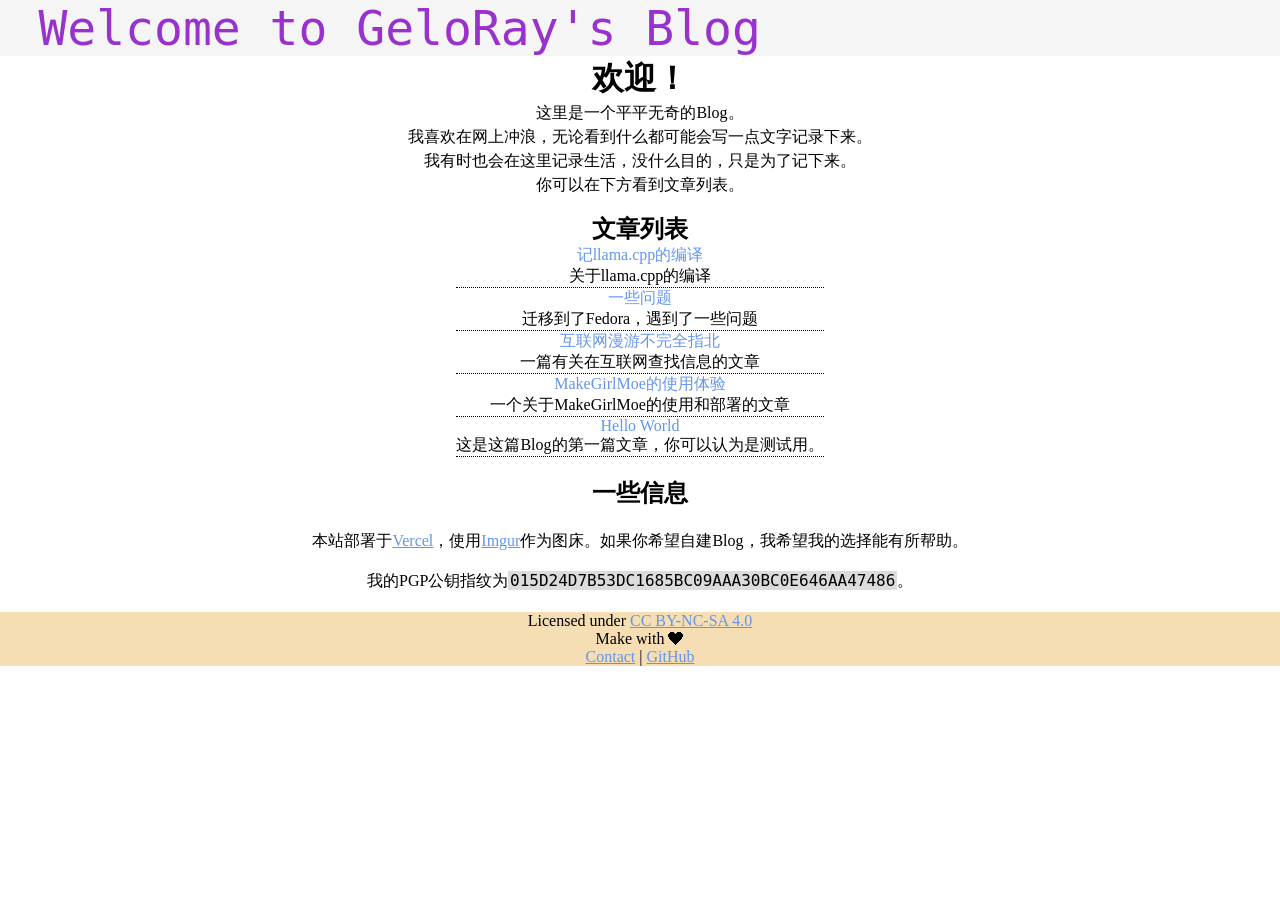
<file: index.html>
<!DOCTYPE html>

<html lang="zh-CN">

<head>
    <meta charset="utf-8" />
    <meta name="viewport" content="width=device-width,initial-scale=1" />
    <title>欢迎 | Blog主页</title>
    <link rel="stylesheet" href="./homepage.css" />
    <link rel="stylesheet" href="./article/style.css" />
</head>

<body>
    <header>
        <span id="welcome">
            Welcome to GeloRay's Blog
        </span>
    </header>
    <main>
        <div id="mainPage">
            <h1>欢迎！</h1>
            <p>
                这里是一个平平无奇的Blog。<br>
                我喜欢在网上冲浪，无论看到什么都可能会写一点文字记录下来。<br>
                我有时也会在这里记录生活，没什么目的，只是为了记下来。<br>
                你可以在下方看到文章列表。
            </p>
            <div id="articles">
                <h2>
                    文章列表
                </h2>
                <div id="list">
                    <!--ARTICLE-HERE-->
                    <detail open>
                        <summary>
                            <a href=./article/20267121138.html>记llama.cpp的编译</a>
                        </summary>
                        关于llama.cpp的编译
                    </detail>
                    <detail open>
                        <summary>
                            <a href=./article/Fedora_Problems.html>一些问题</a>
                        </summary>
                        迁移到了Fedora，遇到了一些问题
                    </detail>
                    <detail open>
                        <summary>
                            <a href=./article/Net_Exploration.html>互联网漫游不完全指北</a>
                        </summary>
                        一篇有关在互联网查找信息的文章
                    </detail>
                    <detail open>
                        <summary>
                            <a href=./article/MakeGirlMoe_Usage.html>MakeGirlMoe的使用体验</a>
                        </summary>一个关于MakeGirlMoe的使用和部署的文章
                    </detail>
                    <detail open>
                        <summary>
                            <a href=./article/hello-world.html>Hello World</a>
                        </summary>这是这篇Blog的第一篇文章，你可以认为是测试用。
                    </detail>
                </div>
            </div>
            <h2>一些信息</h2>
            <p>本站部署于<a href="https://vercel.com">Vercel</a>，使用<a
                    href="https://imgur.com">Imgur</a>作为图床。如果你希望自建Blog，我希望我的选择能有所帮助。</p>
            <p>我的PGP公钥指纹为<code>015D24D7B53DC1685BC09AAA30BC0E646AA47486</code>。</p>
        </div>
    </main>
    <footer>
        Licensed under <a href="https://creativecommons.org/licenses/by-nc-sa/4.0/">CC BY-NC-SA 4.0</a>
        <br />
        Make with ❤
        <br />
        <a href="mailto:gusg6330@gmail.com" id="Contact">Contact</a> | <a
            href="https://github.com/GeloRay/blog">GitHub</a>
    </footer>
</body>

</html>
</file>
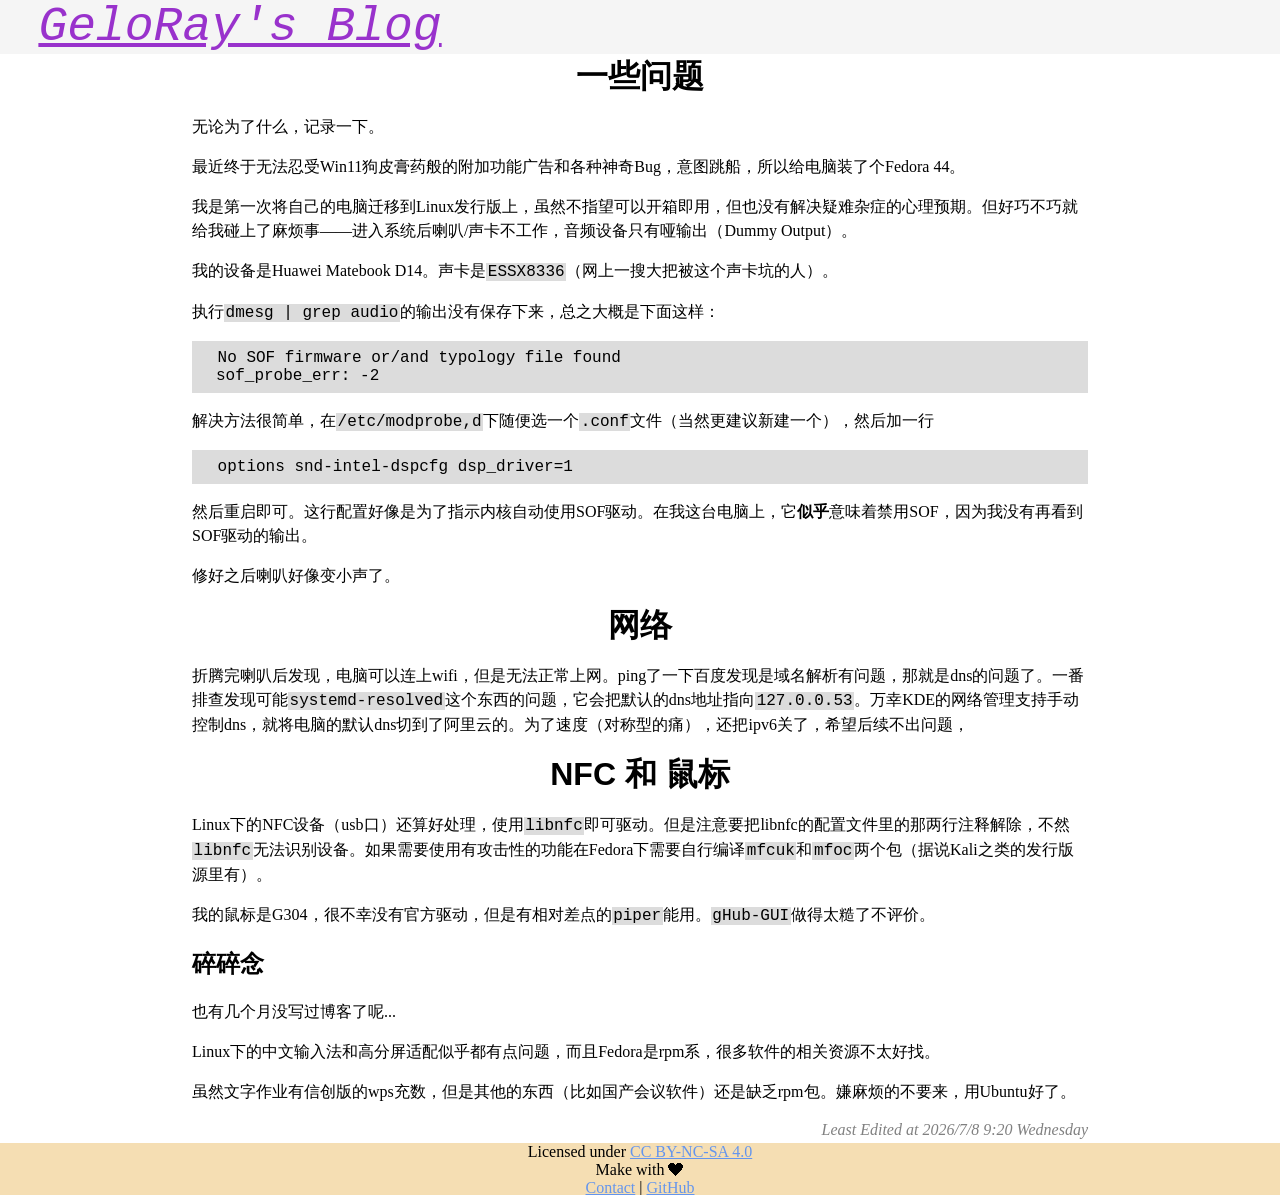
<file: article/Fedora_Problems.html>
<!DOCTYPE html>

<html lang="zh-CN">

<head>
    <meta charset="utf-8" />
    <meta name="viewport" content="width=device-width,initial-scale=1" />
    <title></title>
    <link rel="stylesheet" href="./style.css" />
</head>

<body>
    <header>
        <a href="../index.html" id="HomePageLink">
            <em>GeloRay's Blog</em>
        </a>
    </header>
    <main>
        <div id="mainPage">
            <h1>一些问题</h1>
<p>无论为了什么，记录一下。</p>
<p>最近终于无法忍受Win11狗皮膏药般的附加功能广告和各种神奇Bug，意图跳船，所以给电脑装了个Fedora 44。</p>
<p>我是第一次将自己的电脑迁移到Linux发行版上，虽然不指望可以开箱即用，但也没有解决疑难杂症的心理预期。但好巧不巧就给我碰上了麻烦事——进入系统后喇叭/声卡不工作，音频设备只有哑输出（Dummy Output）。</p>
<p>我的设备是Huawei Matebook D14。声卡是<code>ESSX8336</code>（网上一搜大把被这个声卡坑的人）。</p>
<p>执行<code>dmesg | grep audio</code>的输出没有保存下来，总之大概是下面这样：</p>
<pre><code>No SOF firmware or/and typology file found
sof_probe_err: -2
</code></pre>
<p>解决方法很简单，在<code>/etc/modprobe,d</code>下随便选一个<code>.conf</code>文件（当然更建议新建一个），然后加一行</p>
<pre><code>options snd-intel-dspcfg dsp_driver=1
</code></pre>
<p>然后重启即可。这行配置好像是为了指示内核自动使用SOF驱动。在我这台电脑上，它<strong>似乎</strong>意味着禁用SOF，因为我没有再看到SOF驱动的输出。</p>
<p>修好之后喇叭好像变小声了。</p>
<h1>网络</h1>
<p>折腾完喇叭后发现，电脑可以连上wifi，但是无法正常上网。ping了一下百度发现是域名解析有问题，那就是dns的问题了。一番排查发现可能<code>systemd-resolved</code>这个东西的问题，它会把默认的dns地址指向<code>127.0.0.53</code>。万幸KDE的网络管理支持手动控制dns，就将电脑的默认dns切到了阿里云的。为了速度（对称型的痛），还把ipv6关了，希望后续不出问题，</p>
<h1>NFC 和 鼠标</h1>
<p>Linux下的NFC设备（usb口）还算好处理，使用<code>libnfc</code>即可驱动。但是注意要把libnfc的配置文件里的那两行注释解除，不然<code>libnfc</code>无法识别设备。如果需要使用有攻击性的功能在Fedora下需要自行编译<code>mfcuk</code>和<code>mfoc</code>两个包（据说Kali之类的发行版源里有）。</p>
<p>我的鼠标是G304，很不幸没有官方驱动，但是有相对差点的<code>piper</code>能用。<code>gHub-GUI</code>做得太糙了不评价。</p>
<h2>碎碎念</h2>
<p>也有几个月没写过博客了呢...</p>
<p>Linux下的中文输入法和高分屏适配似乎都有点问题，而且Fedora是rpm系，很多软件的相关资源不太好找。</p>
<p>虽然文字作业有信创版的wps充数，但是其他的东西（比如国产会议软件）还是缺乏rpm包。嫌麻烦的不要来，用Ubuntu好了。</p>
        </div>
        <div id="time">
            <i>Least Edited at 2026/7/8 9:20 Wednesday</i>
        </div>
    </main>
    <footer>
        Licensed under <a href="https://creativecommons.org/licenses/by-nc-sa/4.0/">CC BY-NC-SA 4.0</a>
        <br />
        Make with ❤
        <br />
        <a href="mailto:gusg6330@gmail.com" id="Contact">Contact</a> | <a href="https://github.com/GeloRay/blog">GitHub</a>
    </footer>
    <script src="./script.js" defer></script>
</body>

</html>
</file>
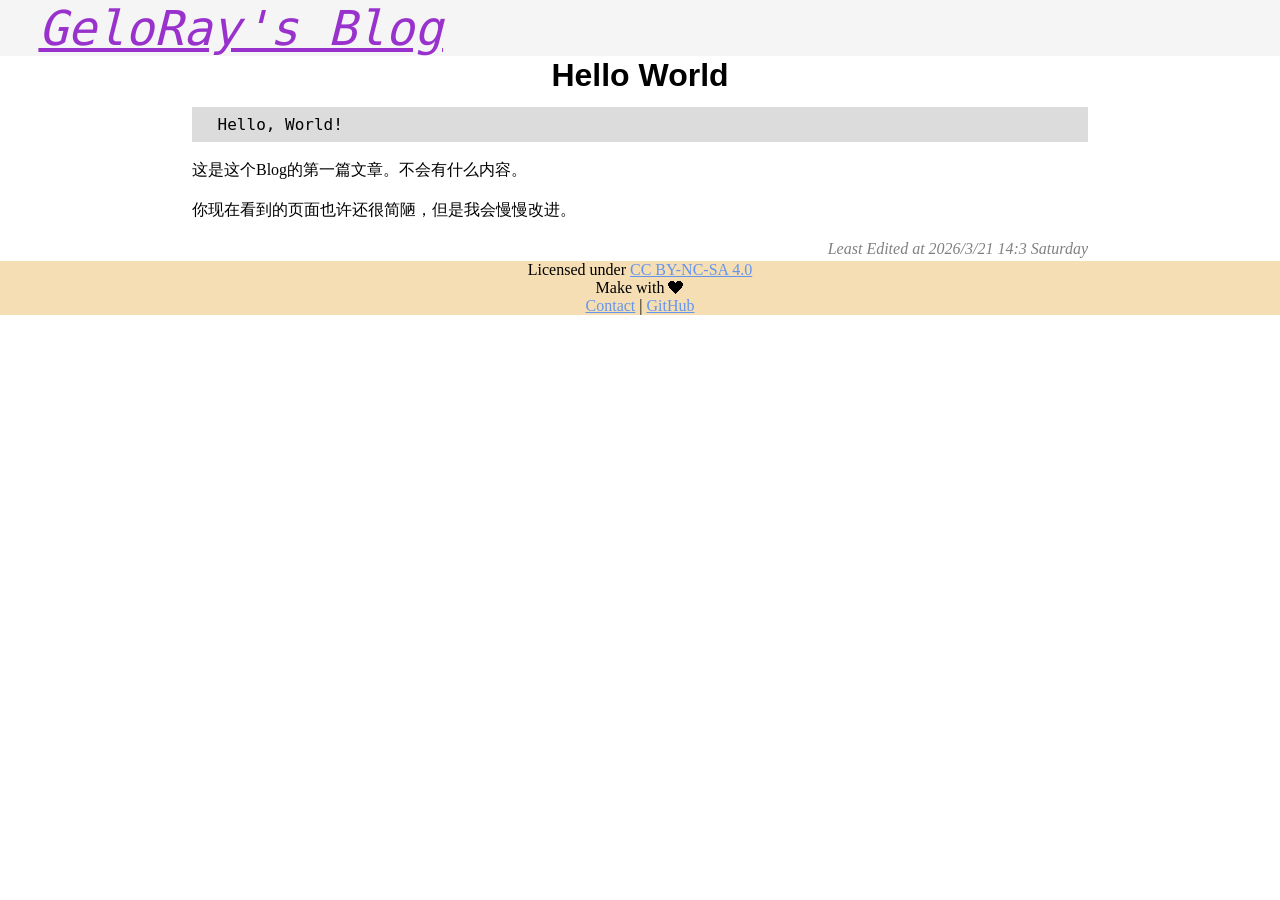
<file: article/hello-world.html>
<!DOCTYPE html>

<html lang="zh-CN">

<head>
    <meta charset="utf-8" />
    <meta name="viewport" content="width=device-width,initial-scale=1" />
    <title>Hello World</title>
    <link rel="stylesheet" href="./style.css" />
</head>

<body>
    <header>
        <a href="../index.html" id="HomePageLink">
            <em>GeloRay's Blog</em>
        </a>
    </header>
    <main>
        <div id="mainPage">
            <h1>Hello World</h1><pre><code>Hello, World!
</code></pre><p>这是这个Blog的第一篇文章。不会有什么内容。</p><p>你现在看到的页面也许还很简陋，但是我会慢慢改进。</p>
        </div>
        <div id="time">
            <i>Least Edited at 2026/3/21 14:3 Saturday</i>
        </div>
    </main>
    <footer>
        Licensed under <a href="https://creativecommons.org/licenses/by-nc-sa/4.0/">CC BY-NC-SA 4.0</a>
        <br />
        Make with ❤
        <br />
        <a href="mailto:gusg6330@gmail.com" id="Contact">Contact</a> | <a href="https://github.com/GeloRay/blog">GitHub</a>
    </footer>
    <script src="./script.js" defer></script>
</body>

</html>
</file>
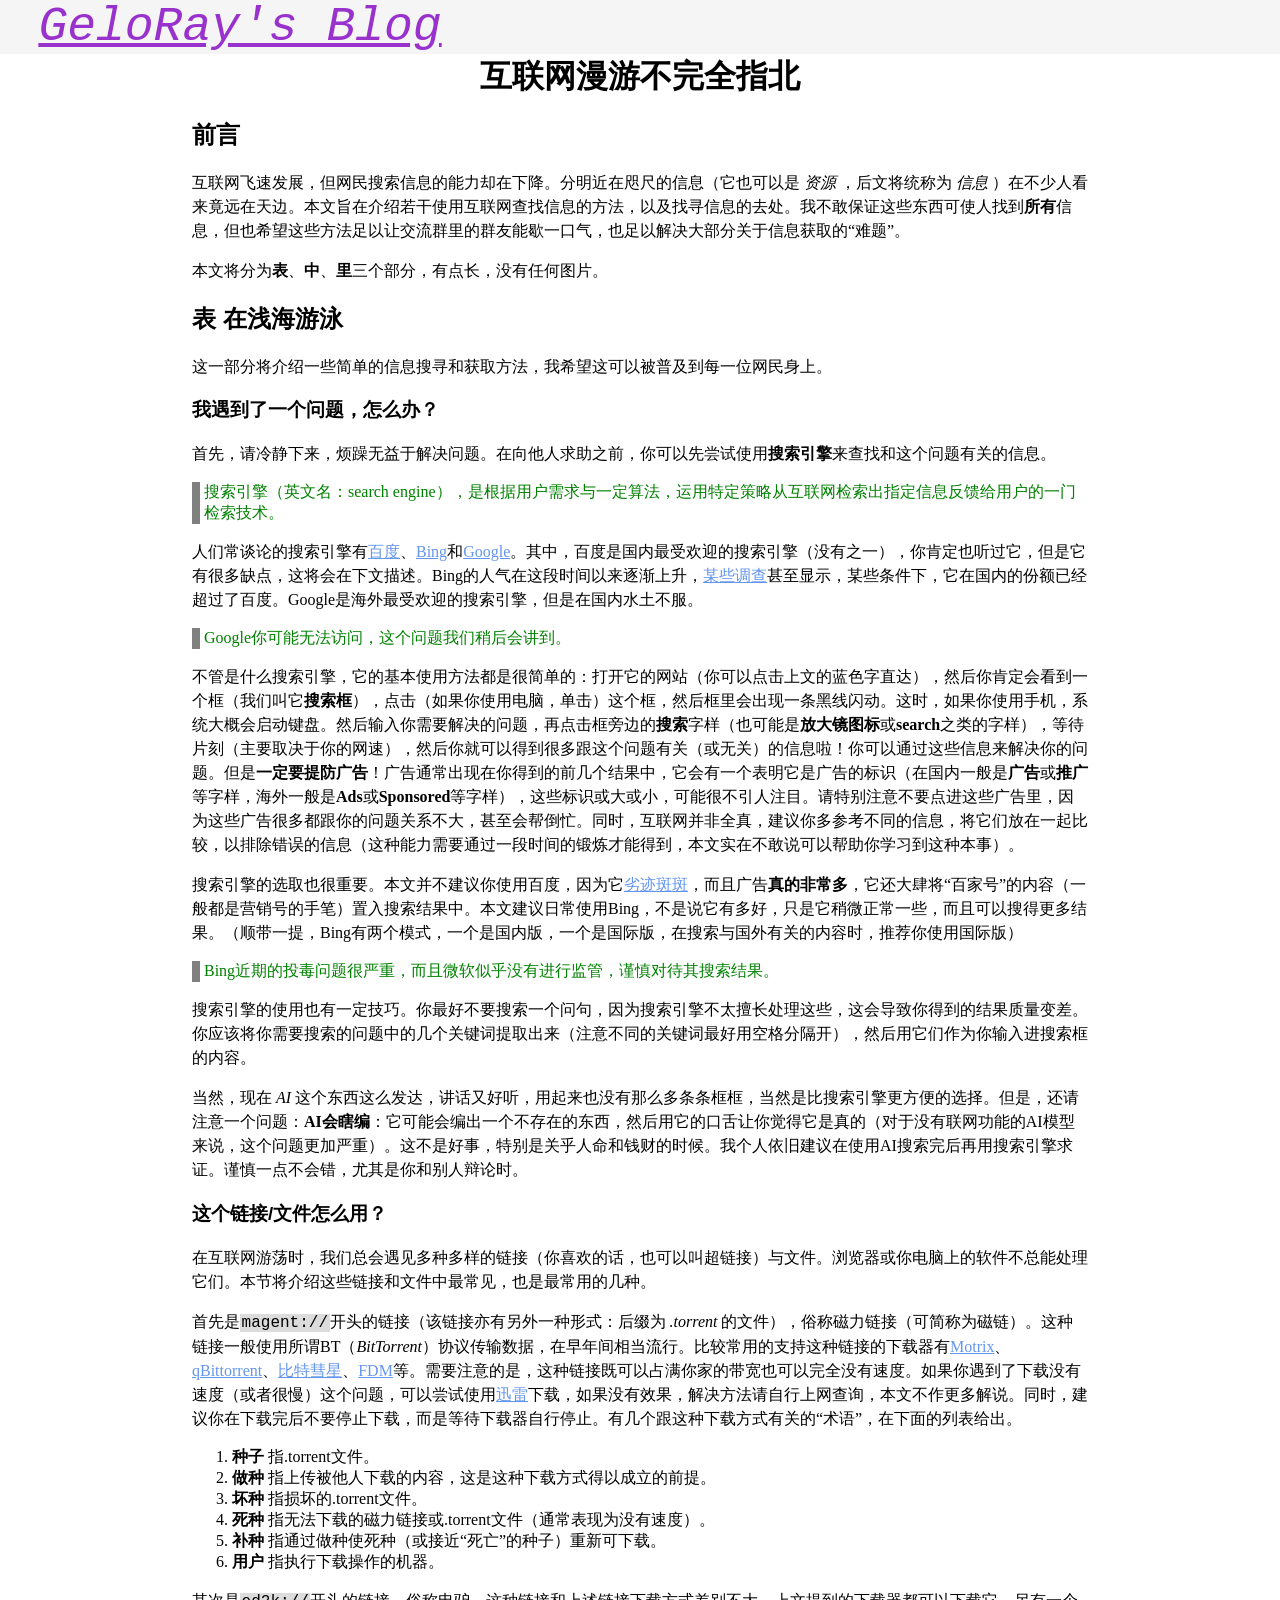
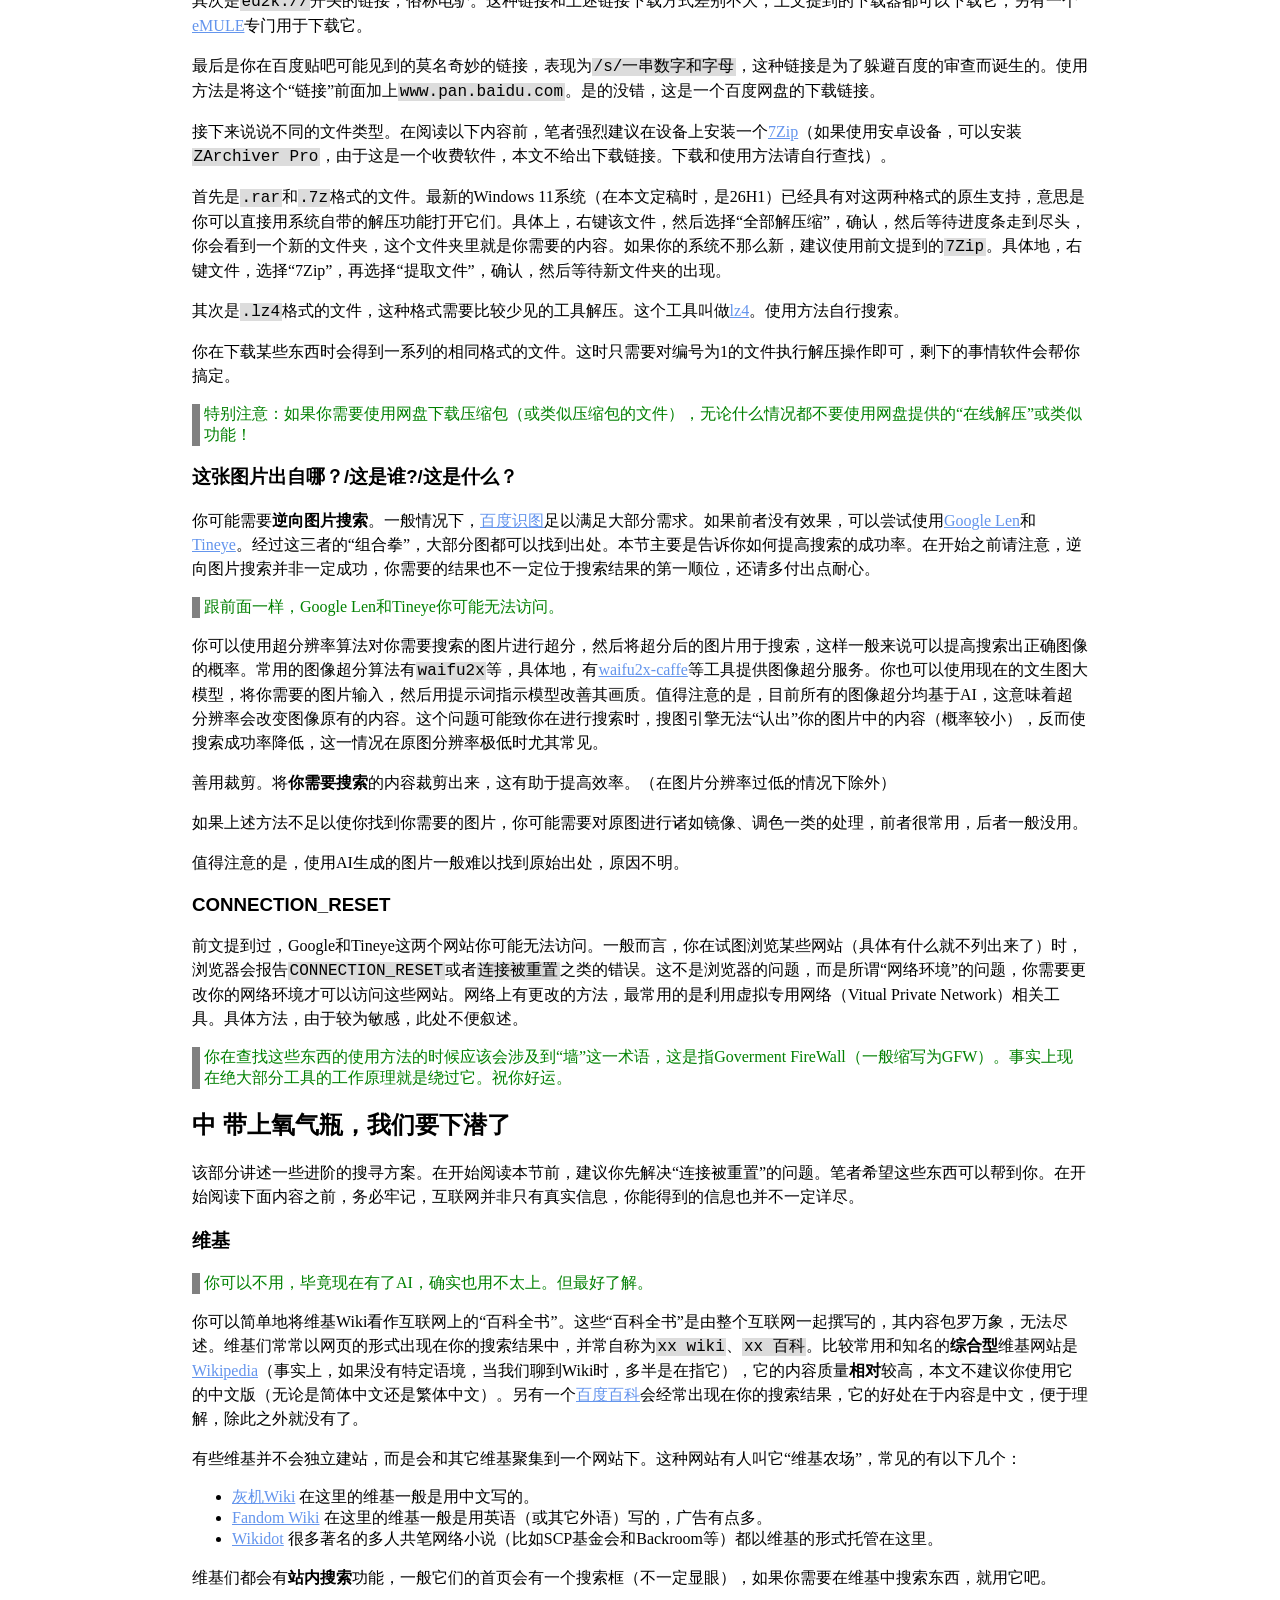
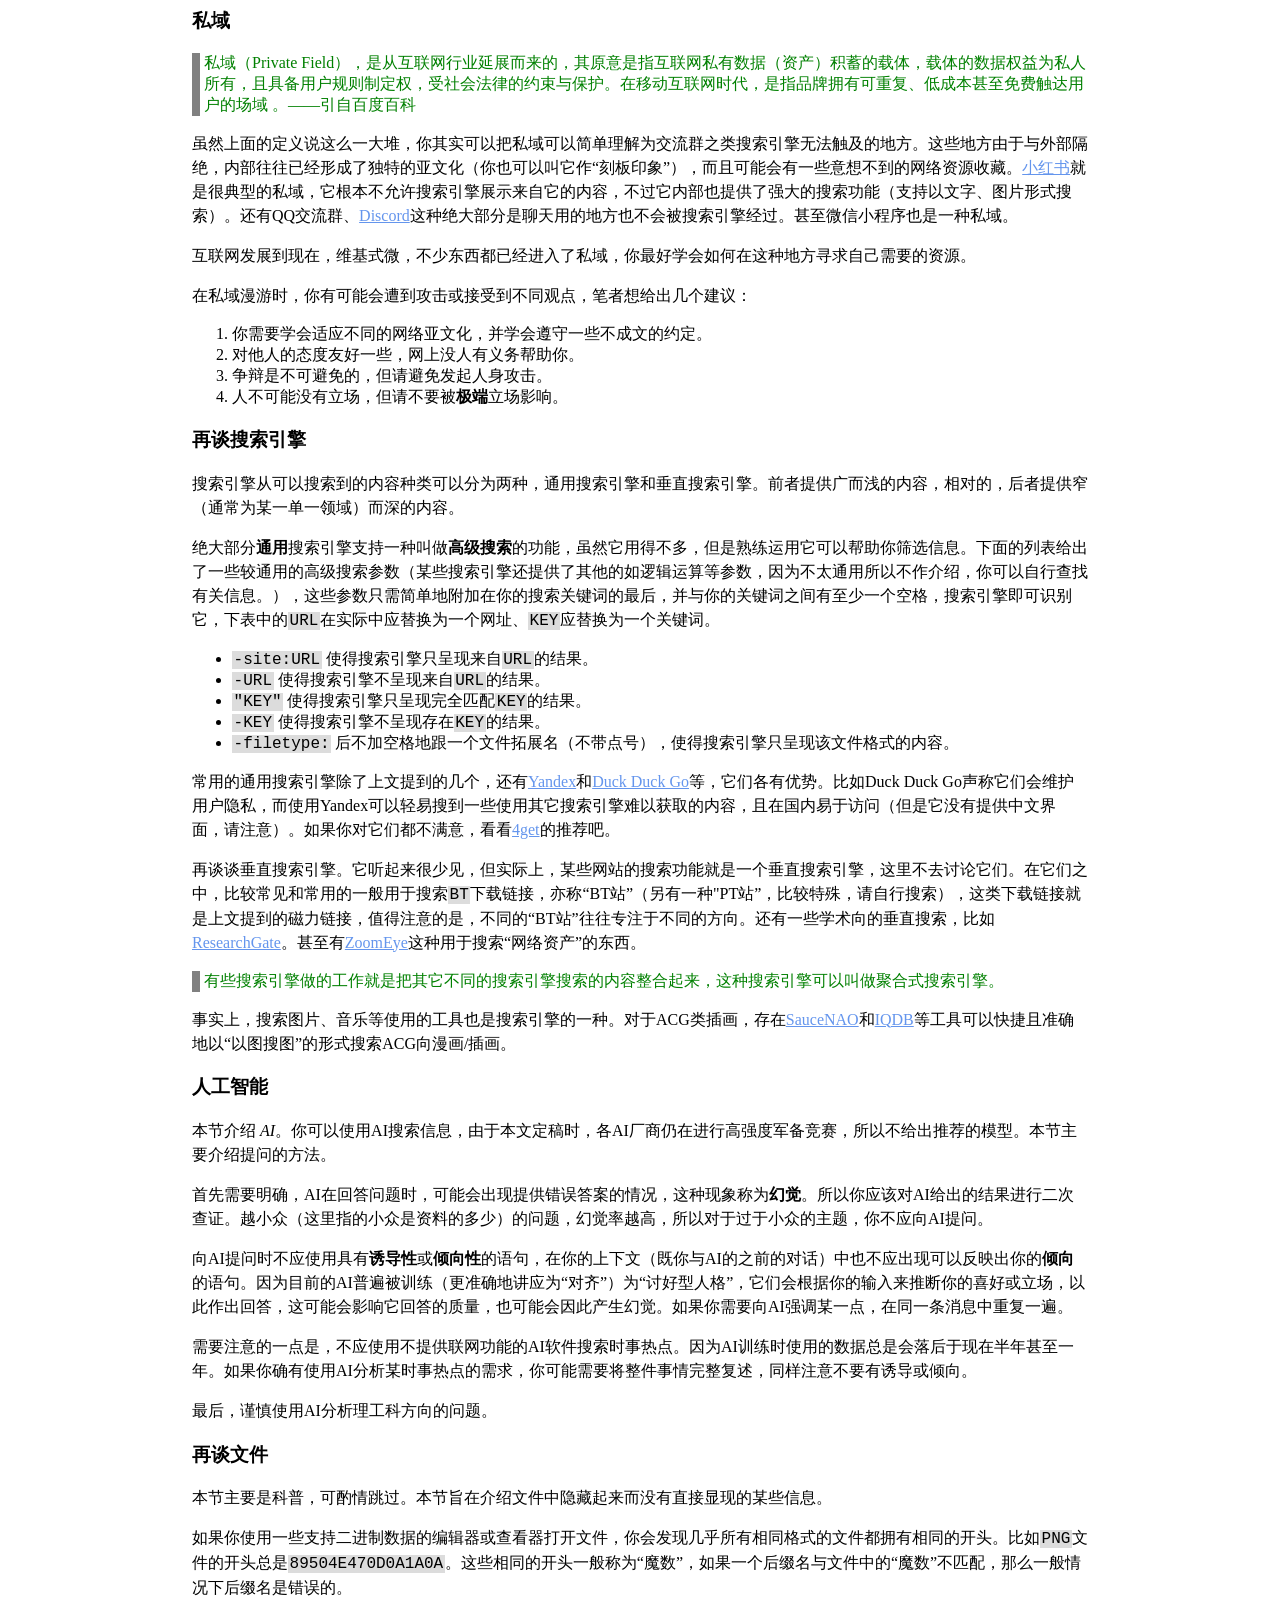
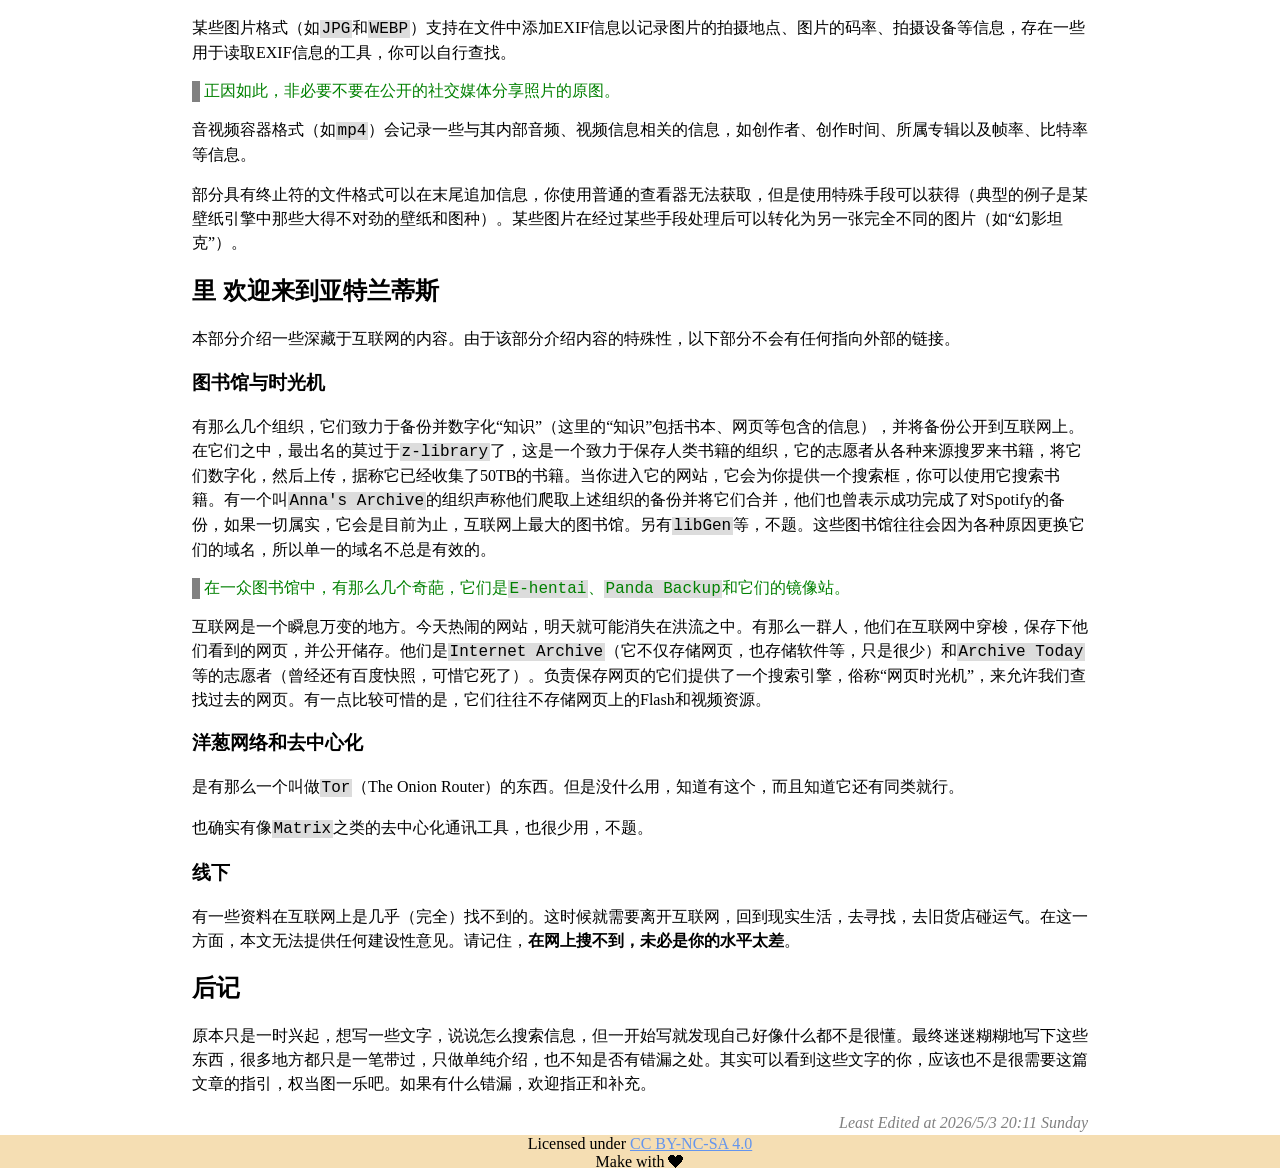
<file: article/Net_Exploration.html>
<!DOCTYPE html>

<html lang="zh-CN">

<head>
    <meta charset="utf-8" />
    <meta name="viewport" content="width=device-width,initial-scale=1" />
    <title>互联网漫游不完全指北</title>
    <link rel="stylesheet" href="./style.css" />
</head>

<body>
    <header>
        <a href="../index.html" id="HomePageLink">
            <em>GeloRay's Blog</em>
        </a>
    </header>
    <main>
        <div id="mainPage">
            <h1>互联网漫游不完全指北</h1><h2>前言</h2><p>互联网飞速发展，但网民搜索信息的能力却在下降。分明近在咫尺的信息（它也可以是 <em>资源</em> ，后文将统称为 <em>信息</em> ）在不少人看来竟远在天边。本文旨在介绍若干使用互联网查找信息的方法，以及找寻信息的去处。我不敢保证这些东西可使人找到<strong>所有</strong>信息，但也希望这些方法足以让交流群里的群友能歇一口气，也足以解决大部分关于信息获取的“难题”。</p><p>本文将分为<strong>表</strong>、<strong>中</strong>、<strong>里</strong>三个部分，有点长，没有任何图片。</p><h2>表 在浅海游泳</h2><p>这一部分将介绍一些简单的信息搜寻和获取方法，我希望这可以被普及到每一位网民身上。</p><h3>我遇到了一个问题，怎么办？</h3><p>首先，请冷静下来，烦躁无益于解决问题。在向他人求助之前，你可以先尝试使用<strong>搜索引擎</strong>来查找和这个问题有关的信息。</p><blockquote>搜索引擎（英文名：search engine），是根据用户需求与一定算法，运用特定策略从互联网检索出指定信息反馈给用户的一门检索技术。</blockquote><p>人们常谈论的搜索引擎有<a href="https://baidu.com">百度</a>、<a href="https://bing.com">Bing</a>和<a href="https://google.com">Google</a>。其中，百度是国内最受欢迎的搜索引擎（没有之一），你肯定也听过它，但是它有很多缺点，这将会在下文描述。Bing的人气在这段时间以来逐渐上升，<a href="https://gs.statcounter.com/search-engine-market-share/desktop/china/#monthly-202503-202604">某些调查</a>甚至显示，某些条件下，它在国内的份额已经超过了百度。Google是海外最受欢迎的搜索引擎，但是在国内水土不服。</p><blockquote>Google你可能无法访问，这个问题我们稍后会讲到。</blockquote><p>不管是什么搜索引擎，它的基本使用方法都是很简单的：打开它的网站（你可以点击上文的蓝色字直达），然后你肯定会看到一个框（我们叫它<strong>搜索框</strong>），点击（如果你使用电脑，单击）这个框，然后框里会出现一条黑线闪动。这时，如果你使用手机，系统大概会启动键盘。然后输入你需要解决的问题，再点击框旁边的<strong>搜索</strong>字样（也可能是<strong>放大镜图标</strong>或<strong>search</strong>之类的字样），等待片刻（主要取决于你的网速），然后你就可以得到很多跟这个问题有关（或无关）的信息啦！你可以通过这些信息来解决你的问题。但是<strong>一定要提防广告</strong>！广告通常出现在你得到的前几个结果中，它会有一个表明它是广告的标识（在国内一般是<strong>广告</strong>或<strong>推广</strong>等字样，海外一般是<strong>Ads</strong>或<strong>Sponsored</strong>等字样），这些标识或大或小，可能很不引人注目。请特别注意不要点进这些广告里，因为这些广告很多都跟你的问题关系不大，甚至会帮倒忙。同时，互联网并非全真，建议你多参考不同的信息，将它们放在一起比较，以排除错误的信息（这种能力需要通过一段时间的锻炼才能得到，本文实在不敢说可以帮助你学习到这种本事）。</p><p>搜索引擎的选取也很重要。本文并不建议你使用百度，因为它<a href="https://user.guancha.cn/main/content?id=100552">劣迹斑斑</a>，而且广告<strong>真的非常多</strong>，它还大肆将“百家号”的内容（一般都是营销号的手笔）置入搜索结果中。本文建议日常使用Bing，不是说它有多好，只是它稍微正常一些，而且可以搜得更多结果。（顺带一提，Bing有两个模式，一个是国内版，一个是国际版，在搜索与国外有关的内容时，推荐你使用国际版）</p><blockquote>Bing近期的投毒问题很严重，而且微软似乎没有进行监管，谨慎对待其搜索结果。</blockquote><p>搜索引擎的使用也有一定技巧。你最好不要搜索一个问句，因为搜索引擎不太擅长处理这些，这会导致你得到的结果质量变差。你应该将你需要搜索的问题中的几个关键词提取出来（注意不同的关键词最好用空格分隔开），然后用它们作为你输入进搜索框的内容。</p><p>当然，现在 <em>AI</em> 这个东西这么发达，讲话又好听，用起来也没有那么多条条框框，当然是比搜索引擎更方便的选择。但是，还请注意一个问题：<strong>AI会瞎编</strong>：它可能会编出一个不存在的东西，然后用它的口舌让你觉得它是真的（对于没有联网功能的AI模型来说，这个问题更加严重）。这不是好事，特别是关乎人命和钱财的时候。我个人依旧建议在使用AI搜索完后再用搜索引擎求证。谨慎一点不会错，尤其是你和别人辩论时。</p><h3>这个链接/文件怎么用？</h3><p>在互联网游荡时，我们总会遇见多种多样的链接（你喜欢的话，也可以叫超链接）与文件。浏览器或你电脑上的软件不总能处理它们。本节将介绍这些链接和文件中最常见，也是最常用的几种。</p><p>首先是<code>magent://</code>开头的链接（该链接亦有另外一种形式：后缀为 <em>.torrent</em> 的文件），俗称磁力链接（可简称为磁链）。这种链接一般使用所谓BT（<em>BitTorrent</em>）协议传输数据，在早年间相当流行。比较常用的支持这种链接的下载器有<a href="https://motrix.app">Motrix</a>、<a href="https://github.com/qbittorrent/qBittorrent/">qBittorrent</a>、<a href="https://www.bitcomet.com/">比特彗星</a>、<a href="https://www.freedownloadmanager.org/">FDM</a>等。需要注意的是，这种链接既可以占满你家的带宽也可以完全没有速度。如果你遇到了下载没有速度（或者很慢）这个问题，可以尝试使用<a href="https://www.xunlei.com/">迅雷</a>下载，如果没有效果，解决方法请自行上网查询，本文不作更多解说。同时，建议你在下载完后不要停止下载，而是等待下载器自行停止。有几个跟这种下载方式有关的“术语”，在下面的列表给出。</p><ol><li> <strong>种子</strong> 指.torrent文件。</li><li> <strong>做种</strong> 指上传被他人下载的内容，这是这种下载方式得以成立的前提。</li><li> <strong>坏种</strong> 指损坏的.torrent文件。</li><li> <strong>死种</strong> 指无法下载的磁力链接或.torrent文件（通常表现为没有速度）。</li><li> <strong>补种</strong> 指通过做种使死种（或接近“死亡”的种子）重新可下载。</li><li> <strong>用户</strong> 指执行下载操作的机器。</li></ol><p>其次是<code>ed2k://</code>开头的链接，俗称电驴。这种链接和上述链接下载方式差别不大，上文提到的下载器都可以下载它，另有一个<a href="https://www.emule-project.com/">eMULE</a>专门用于下载它。</p><p>最后是你在百度贴吧可能见到的莫名奇妙的链接，表现为<code>/s/一串数字和字母</code>，这种链接是为了躲避百度的审查而诞生的。使用方法是将这个“链接”前面加上<code>www.pan.baidu.com</code>。是的没错，这是一个百度网盘的下载链接。</p><p>接下来说说不同的文件类型。在阅读以下内容前，笔者强烈建议在设备上安装一个<a href="https://7-zip.org/">7Zip</a>（如果使用安卓设备，可以安装<code>ZArchiver Pro</code>，由于这是一个收费软件，本文不给出下载链接。下载和使用方法请自行查找）。</p><p>首先是<code>.rar</code>和<code>.7z</code>格式的文件。最新的Windows 11系统（在本文定稿时，是26H1）已经具有对这两种格式的原生支持，意思是你可以直接用系统自带的解压功能打开它们。具体上，右键该文件，然后选择“全部解压缩”，确认，然后等待进度条走到尽头，你会看到一个新的文件夹，这个文件夹里就是你需要的内容。如果你的系统不那么新，建议使用前文提到的<code>7Zip</code>。具体地，右键文件，选择“7Zip”，再选择“提取文件”，确认，然后等待新文件夹的出现。</p><p>其次是<code>.lz4</code>格式的文件，这种格式需要比较少见的工具解压。这个工具叫做<a href="https://github.com/lz4/lz4">lz4</a>。使用方法自行搜索。</p><p>你在下载某些东西时会得到一系列的相同格式的文件。这时只需要对编号为1的文件执行解压操作即可，剩下的事情软件会帮你搞定。</p><blockquote>特别注意：如果你需要使用网盘下载压缩包（或类似压缩包的文件），无论什么情况都不要使用网盘提供的“在线解压”或类似功能！</blockquote><h3>这张图片出自哪？/这是谁?/这是什么？</h3><p>你可能需要<strong>逆向图片搜索</strong>。一般情况下，<a href="https://graph.baidu.com/">百度识图</a>足以满足大部分需求。如果前者没有效果，可以尝试使用<a href="https://lens.google.com/">Google Len</a>和<a href="https://tineye.com">Tineye</a>。经过这三者的“组合拳”，大部分图都可以找到出处。本节主要是告诉你如何提高搜索的成功率。在开始之前请注意，逆向图片搜索并非一定成功，你需要的结果也不一定位于搜索结果的第一顺位，还请多付出点耐心。</p><blockquote>跟前面一样，Google Len和Tineye你可能无法访问。</blockquote><p>你可以使用超分辨率算法对你需要搜索的图片进行超分，然后将超分后的图片用于搜索，这样一般来说可以提高搜索出正确图像的概率。常用的图像超分算法有<code>waifu2x</code>等，具体地，有<a href="https://github.com/lltcggie/waifu2x-caffe/">waifu2x-caffe</a>等工具提供图像超分服务。你也可以使用现在的文生图大模型，将你需要的图片输入，然后用提示词指示模型改善其画质。值得注意的是，目前所有的图像超分均基于AI，这意味着超分辨率会改变图像原有的内容。这个问题可能致你在进行搜索时，搜图引擎无法“认出”你的图片中的内容（概率较小），反而使搜索成功率降低，这一情况在原图分辨率极低时尤其常见。</p><p>善用裁剪。将<strong>你需要搜索</strong>的内容裁剪出来，这有助于提高效率。（在图片分辨率过低的情况下除外）</p><p>如果上述方法不足以使你找到你需要的图片，你可能需要对原图进行诸如镜像、调色一类的处理，前者很常用，后者一般没用。</p><p>值得注意的是，使用AI生成的图片一般难以找到原始出处，原因不明。</p><h3>CONNECTION_RESET</h3><p>前文提到过，Google和Tineye这两个网站你可能无法访问。一般而言，你在试图浏览某些网站（具体有什么就不列出来了）时，浏览器会报告<code>CONNECTION_RESET</code>或者<code>连接被重置</code>之类的错误。这不是浏览器的问题，而是所谓“网络环境”的问题，你需要更改你的网络环境才可以访问这些网站。网络上有更改的方法，最常用的是利用虚拟专用网络（Vitual Private Network）相关工具。具体方法，由于较为敏感，此处不便叙述。</p><blockquote>你在查找这些东西的使用方法的时候应该会涉及到“墙”这一术语，这是指Goverment FireWall（一般缩写为GFW）。事实上现在绝大部分工具的工作原理就是绕过它。祝你好运。</blockquote><h2>中 带上氧气瓶，我们要下潜了</h2><p>该部分讲述一些进阶的搜寻方案。在开始阅读本节前，建议你先解决“连接被重置”的问题。笔者希望这些东西可以帮到你。在开始阅读下面内容之前，务必牢记，互联网并非只有真实信息，你能得到的信息也并不一定详尽。</p><h3>维基</h3><blockquote>你可以不用，毕竟现在有了AI，确实也用不太上。但最好了解。</blockquote><p>你可以简单地将维基<a href=""></a>Wiki<a href=""></a>看作互联网上的“百科全书”。这些“百科全书”是由整个互联网一起撰写的，其内容包罗万象，无法尽述。维基们常常以网页的形式出现在你的搜索结果中，并常自称为<code>xx wiki</code>、<code>xx 百科</code>。比较常用和知名的<strong>综合型</strong>维基网站是<a href="https://wikipedia.org">Wikipedia</a>（事实上，如果没有特定语境，当我们聊到Wiki时，多半是在指它），它的内容质量<strong>相对</strong>较高，本文不建议你使用它的中文版（无论是简体中文还是繁体中文）。另有一个<a href="https://baike.baidu.com/">百度百科</a>会经常出现在你的搜索结果，它的好处在于内容是中文，便于理解，除此之外就没有了。</p><p>有些维基并不会独立建站，而是会和其它维基聚集到一个网站下。这种网站有人叫它“维基农场”，常见的有以下几个：</p><ul><li> <a href="https://www.huijiwiki.com/">灰机Wiki</a> 在这里的维基一般是用中文写的。</li><li> <a href="https://www.fandom.com/">Fandom Wiki</a> 在这里的维基一般是用英语（或其它外语）写的，广告有点多。</li><li> <a href="https://wikidot.com">Wikidot</a> 很多著名的多人共笔网络小说（比如SCP基金会和Backroom等）都以维基的形式托管在这里。</li></ul><p>维基们都会有<strong>站内搜索</strong>功能，一般它们的首页会有一个搜索框（不一定显眼），如果你需要在维基中搜索东西，就用它吧。</p><h3>私域</h3><blockquote>私域（Private Field），是从互联网行业延展而来的，其原意是指互联网私有数据（资产）积蓄的载体，载体的数据权益为私人所有，且具备用户规则制定权，受社会法律的约束与保护。在移动互联网时代，是指品牌拥有可重复、低成本甚至免费触达用户的场域 。——引自百度百科</blockquote><p>虽然上面的定义说这么一大堆，你其实可以把私域可以简单理解为交流群之类搜索引擎无法触及的地方。这些地方由于与外部隔绝，内部往往已经形成了独特的亚文化（你也可以叫它作“刻板印象”），而且可能会有一些意想不到的网络资源收藏。<a href="https://www.xiaohongshu.com/">小红书</a>就是很典型的私域，它根本不允许搜索引擎展示来自它的内容，不过它内部也提供了强大的搜索功能（支持以文字、图片形式搜索）。还有QQ交流群、<a href="https://discord.cc">Discord</a>这种绝大部分是聊天用的地方也不会被搜索引擎经过。甚至微信小程序也是一种私域。</p><p>互联网发展到现在，维基式微，不少东西都已经进入了私域，你最好学会如何在这种地方寻求自己需要的资源。</p><p>在私域漫游时，你有可能会遭到攻击或接受到不同观点，笔者想给出几个建议：</p><ol><li> 你需要学会适应不同的网络亚文化，并学会遵守一些不成文的约定。</li><li> 对他人的态度友好一些，网上没人有义务帮助你。</li><li> 争辩是不可避免的，但请避免发起人身攻击。</li><li> 人不可能没有立场，但请不要被<strong>极端</strong>立场影响。</li></ol><h3>再谈搜索引擎</h3><p>搜索引擎从可以搜索到的内容种类可以分为两种，通用搜索引擎和垂直搜索引擎。前者提供广而浅的内容，相对的，后者提供窄（通常为某一单一领域）而深的内容。</p><p>绝大部分<strong>通用</strong>搜索引擎支持一种叫做<strong>高级搜索</strong>的功能，虽然它用得不多，但是熟练运用它可以帮助你筛选信息。下面的列表给出了一些较通用的高级搜索参数（某些搜索引擎还提供了其他的如逻辑运算等参数，因为不太通用所以不作介绍，你可以自行查找有关信息。），这些参数只需简单地附加在你的搜索关键词的最后，并与你的关键词之间有至少一个空格，搜索引擎即可识别它，下表中的<code>URL</code>在实际中应替换为一个网址、<code>KEY</code>应替换为一个关键词。</p><ul><li> <code>-site:URL</code> 使得搜索引擎只呈现来自<code>URL</code>的结果。</li><li> <code>-URL</code> 使得搜索引擎不呈现来自<code>URL</code>的结果。</li><li> <code>"KEY"</code> 使得搜索引擎只呈现完全匹配<code>KEY</code>的结果。</li><li> <code>-KEY</code> 使得搜索引擎不呈现存在<code>KEY</code>的结果。</li><li> <code>-filetype:</code> 后不加空格地跟一个文件拓展名（不带点号），使得搜索引擎只呈现该文件格式的内容。</li></ul><p>常用的通用搜索引擎除了上文提到的几个，还有<a href="https://yandex.com">Yandex</a>和<a href="https://duckduckgo.com">Duck Duck Go</a>等，它们各有优势。比如Duck Duck Go声称它们会维护用户隐私，而使用Yandex可以轻易搜到一些使用其它搜索引擎难以获取的内容，且在国内易于访问（但是它没有提供中文界面，请注意）。如果你对它们都不满意，看看<a href="https://4get.ca/instances">4get</a>的推荐吧。</p><p>再谈谈垂直搜索引擎。它听起来很少见，但实际上，某些网站的搜索功能就是一个垂直搜索引擎，这里不去讨论它们。在它们之中，比较常见和常用的一般用于搜索<code>BT</code>下载链接，亦称“BT站”（另有一种"PT站”，比较特殊，请自行搜索），这类下载链接就是上文提到的磁力链接，值得注意的是，不同的“BT站”往往专注于不同的方向。还有一些学术向的垂直搜索，比如<a href="https://www.researchgate.net">ResearchGate</a>。甚至有<a href="https://www.zoomeye.org/">ZoomEye</a>这种用于搜索“网络资产”的东西。</p><blockquote>有些搜索引擎做的工作就是把其它不同的搜索引擎搜索的内容整合起来，这种搜索引擎可以叫做聚合式搜索引擎。</blockquote><p>事实上，搜索图片、音乐等使用的工具也是搜索引擎的一种。对于ACG类插画，存在<a href="https://saucenao.com/">SauceNAO</a>和<a href="https://iqdb.org">IQDB</a>等工具可以快捷且准确地以“以图搜图”的形式搜索ACG向漫画/插画。</p><h3>人工智能</h3><p>本节介绍 <em>AI</em>。你可以使用AI搜索信息，由于本文定稿时，各AI厂商仍在进行高强度军备竞赛，所以不给出推荐的模型。本节主要介绍提问的方法。</p><p>首先需要明确，AI在回答问题时，可能会出现提供错误答案的情况，这种现象称为<strong>幻觉</strong>。所以你应该对AI给出的结果进行二次查证。越小众（这里指的小众是资料的多少）的问题，幻觉率越高，所以对于过于小众的主题，你不应向AI提问。</p><p>向AI提问时不应使用具有<strong>诱导性</strong>或<strong>倾向性</strong>的语句，在你的上下文（既你与AI的之前的对话）中也不应出现可以反映出你的<strong>倾向</strong>的语句。因为目前的AI普遍被训练（更准确地讲应为“对齐”）为“讨好型人格”，它们会根据你的输入来推断你的喜好或立场，以此作出回答，这可能会影响它回答的质量，也可能会因此产生幻觉。如果你需要向AI强调某一点，在同一条消息中重复一遍。</p><p>需要注意的一点是，不应使用不提供联网功能的AI软件搜索时事热点。因为AI训练时使用的数据总是会落后于现在半年甚至一年。如果你确有使用AI分析某时事热点的需求，你可能需要将整件事情完整复述，同样注意不要有诱导或倾向。</p><p>最后，谨慎使用AI分析理工科方向的问题。</p><h3>再谈文件</h3><p>本节主要是科普，可酌情跳过。本节旨在介绍文件中隐藏起来而没有直接显现的某些信息。</p><p>如果你使用一些支持二进制数据的编辑器或查看器打开文件，你会发现几乎所有相同格式的文件都拥有相同的开头。比如<code>PNG</code>文件的开头总是<code>89504E470D0A1A0A</code>。这些相同的开头一般称为“魔数”，如果一个后缀名与文件中的“魔数”不匹配，那么一般情况下后缀名是错误的。</p><p>某些图片格式（如<code>JPG</code>和<code>WEBP</code>）支持在文件中添加EXIF信息以记录图片的拍摄地点、图片的码率、拍摄设备等信息，存在一些用于读取EXIF信息的工具，你可以自行查找。</p><blockquote>正因如此，非必要不要在公开的社交媒体分享照片的原图。</blockquote><p>音视频容器格式（如<code>mp4</code>）会记录一些与其内部音频、视频信息相关的信息，如创作者、创作时间、所属专辑以及帧率、比特率等信息。</p><p>部分具有终止符的文件格式可以在末尾追加信息，你使用普通的查看器无法获取，但是使用特殊手段可以获得（典型的例子是某壁纸引擎中那些大得不对劲的壁纸和图种）。某些图片在经过某些手段处理后可以转化为另一张完全不同的图片（如“幻影坦克”）。</p><h2>里 欢迎来到亚特兰蒂斯</h2><p>本部分介绍一些深藏于互联网的内容。由于该部分介绍内容的特殊性，以下部分不会有任何指向外部的链接。</p><h3>图书馆与时光机</h3><p>有那么几个组织，它们致力于备份并数字化“知识”（这里的“知识”包括书本、网页等包含的信息），并将备份公开到互联网上。在它们之中，最出名的莫过于<code>z-library</code>了，这是一个致力于保存人类书籍的组织，它的志愿者从各种来源搜罗来书籍，将它们数字化，然后上传，据称它已经收集了50TB的书籍。当你进入它的网站，它会为你提供一个搜索框，你可以使用它搜索书籍。有一个叫<code>Anna's Archive</code>的组织声称他们爬取上述组织的备份并将它们合并，他们也曾表示成功完成了对Spotify的备份，如果一切属实，它会是目前为止，互联网上最大的图书馆。另有<code>libGen</code>等，不题。这些图书馆往往会因为各种原因更换它们的域名，所以单一的域名不总是有效的。</p><blockquote>在一众图书馆中，有那么几个奇葩，它们是<code>E-hentai</code>、<code>Panda Backup</code>和它们的镜像站。</blockquote><p>互联网是一个瞬息万变的地方。今天热闹的网站，明天就可能消失在洪流之中。有那么一群人，他们在互联网中穿梭，保存下他们看到的网页，并公开储存。他们是<code>Internet Archive</code>（它不仅存储网页，也存储软件等，只是很少）和<code>Archive Today</code>等的志愿者（曾经还有百度快照，可惜它死了）。负责保存网页的它们提供了一个搜索引擎，俗称“网页时光机”，来允许我们查找过去的网页。有一点比较可惜的是，它们往往不存储网页上的Flash和视频资源。</p><h3>洋葱网络和去中心化</h3><p>是有那么一个叫做<code>Tor</code>（The Onion Router）的东西。但是没什么用，知道有这个，而且知道它还有同类就行。</p><p>也确实有像<code>Matrix</code>之类的去中心化通讯工具，也很少用，不题。</p><h3>线下</h3><p>有一些资料在互联网上是几乎（完全）找不到的。这时候就需要离开互联网，回到现实生活，去寻找，去旧货店碰运气。在这一方面，本文无法提供任何建设性意见。请记住，<strong>在网上搜不到，未必是你的水平太差</strong>。</p><h2>后记</h2><p>原本只是一时兴起，想写一些文字，说说怎么搜索信息，但一开始写就发现自己好像什么都不是很懂。最终迷迷糊糊地写下这些东西，很多地方都只是一笔带过，只做单纯介绍，也不知是否有错漏之处。其实可以看到这些文字的你，应该也不是很需要这篇文章的指引，权当图一乐吧。如果有什么错漏，欢迎指正和补充。</p>
        </div>
        <div id="time">
            <i>Least Edited at 2026/5/3 20:11 Sunday</i>
        </div>
    </main>
    <footer>
        Licensed under <a href="https://creativecommons.org/licenses/by-nc-sa/4.0/">CC BY-NC-SA 4.0</a>
        <br />
        Make with ❤
        <br />
        <a href="mailto:gusg6330@gmail.com" id="Contact">Contact</a> | <a href="https://github.com/GeloRay/blog">GitHub</a>
    </footer>
    <script src="./script.js" defer></script>
</body>

</html>
</file>
<file: homepage.css>
@import url("https://fontsapi.zeoseven.com/69/main/result.css");
@import url("https://fontsapi.zeoseven.com/285/main/result.css");
@import url("https: //fontsapi.zeoseven.com/442/main/result.css");

@media (prefers-color-scheme: dark) {
    #welcome {
        color: deeppink;
    }

    #articles {
        border-color: aquamarine;
    }
}

@media (prefers-color-scheme: light) {
    #welcome {
        color: darkorchid;
    }

    #articles {
        border-color: black;
    }
}

@media (orientation: portrait) {

    #welcome {
        font-size: 2rem;
    }

    main div#mainPage {
        margin-left: 1%;
        margin-right: 1%;
    }
}

@media (orientation: landscape) {

    #welcome {
        font-size: 3rem;
    }

    main div#mainPage {
        margin-left: 15%;
        margin-right: 15%;
    }
}

div#mainPage {
    padding-bottom: 0.2em;
    text-align: center;
}

#welcome {
    width: 100%;
    font-family: 'Maple Mono NF CN', monospace;
    position: relative;
    align-self: center;
    font-size: 3rem;
    left: 3%;
    box-sizing: border-box;
}

main p {
    text-align: center;
    margin-top: 0;
}

#articles h2 {
    margin: 0;
    text-align: center;
}

#articles {
    display: flex;
    flex-direction: column;
}

#list {
    display: grid;
    text-align: center;
    align-self: center;
    grid-template-columns: repeat(1, 1fr);
}

#list>* {
    display: flex;
    flex-direction: column;
    flex-wrap: wrap;
    align-items: center;
    border-bottom-style: dotted;
    border-width: 0.1em;
}

#list a {
    text-decoration: none;
}

h1,
h2,
h3,
h4,
h5,
h6 {
    font-family: 'Noto Sans CJK';
}
</file>
<file: article/style.css>
@import url("https://fontsapi.zeoseven.com/69/main/result.css");
@import url("https://fontsapi.zeoseven.com/285/main/result.css");
@import url("https: //fontsapi.zeoseven.com/442/main/result.css");

html {
    box-sizing: border-box;
    min-height: 100vh;
}

*,
*::after,
*::before {
    box-sizing: inherit;
}

@media (prefers-color-scheme: dark) {
    html {
        background-color: black;
    }

    header {
        border-bottom-width: 0.1rem;
        border-bottom-style: solid;
        border-bottom-color: grey;
    }

    main {
        color: white;
    }

    main pre code,
    code {
        color: black;
    }

    footer {
        background-color: dimgrey;
        color: azure;
    }

    #HomePageLink {
        color: deeppink;
        text-decoration: none;
    }
}

@media (prefers-color-scheme: light) {
    header {
        background-color: whitesmoke;
        border-bottom-width: 0.1rem;
        border-bottom-style: solid;
        border-bottom-color: white;
    }

    footer {
        background-color: wheat;
    }

    #HomePageLink {
        color: darkorchid;
    }
}

@media (orientation: portrait) {

    #HomePageLink {
        font-size: 2rem;
    }

    main #mainPage,
    main div#time {
        margin-left: 1%;
        margin-right: 1%;
    }
}

@media (orientation: landscape) {

    #HomePageLink {
        font-size: 3rem;
    }

    main div#mainPage,
    main div#time {
        margin-left: 15%;
        margin-right: 15%;
    }
}

body {
    margin: 0;
    font-size: medium;
}

header {
    width: 100%;
}

footer {
    width: 100%;
    text-align: center;
    align-content: center;
}

img {
    max-width: 100%;
    height: auto;
}

h1 {
    margin-top: 0;
    margin-bottom: 0;
    text-align: center;
}

p {
    line-height: 1.5;
}

main a,
footer a {
    transition-property: color, background-color;
    transition-duration: 1s, 1s;
    color: cornflowerblue;

    &:visited {
        color: cornflowerblue;
    }

    &:hover {
        background-color: plum;
        color: white;
    }
}

code {
    background-color: gainsboro;
    padding-left: 0.1rem;
    padding-right: 0.1rem;
    tab-size: 4;
    font-family: 'Maple Mono NF CN', monospace;
}

blockquote,
q {
    color: green;
    padding-left: 0.25rem;
    border-left: 0.5em solid grey;
    margin: 0.5rem auto 0.5em auto;
}

pre:has(code) {
    background-color: gainsboro;
    overflow-x: auto;
    padding: 0.5rem 1.5rem;
}

#HomePageLink {
    position: relative;
    align-self: center;
    left: 3%;
    font-family: 'Maple Mono NF CN', monospace;
}

figure {
    color: grey;
    text-align: center;
}

main div#mainPage {
    max-width: 50em;
    min-width: 70%;
    font-family: 'Noto Serif CJK', serif;
}

h1,
h2,
h3,
h4,
h5,
h6 {
    font-family: 'Noto Sans CJK', sans-serif;
}

main div#time {
    padding-top: 0.1rem;
    padding-bottom: 0.2rem;
    color: grey;
    text-align: right;
}

section {
    color: grey;
    text-align: center;
}
</file>
